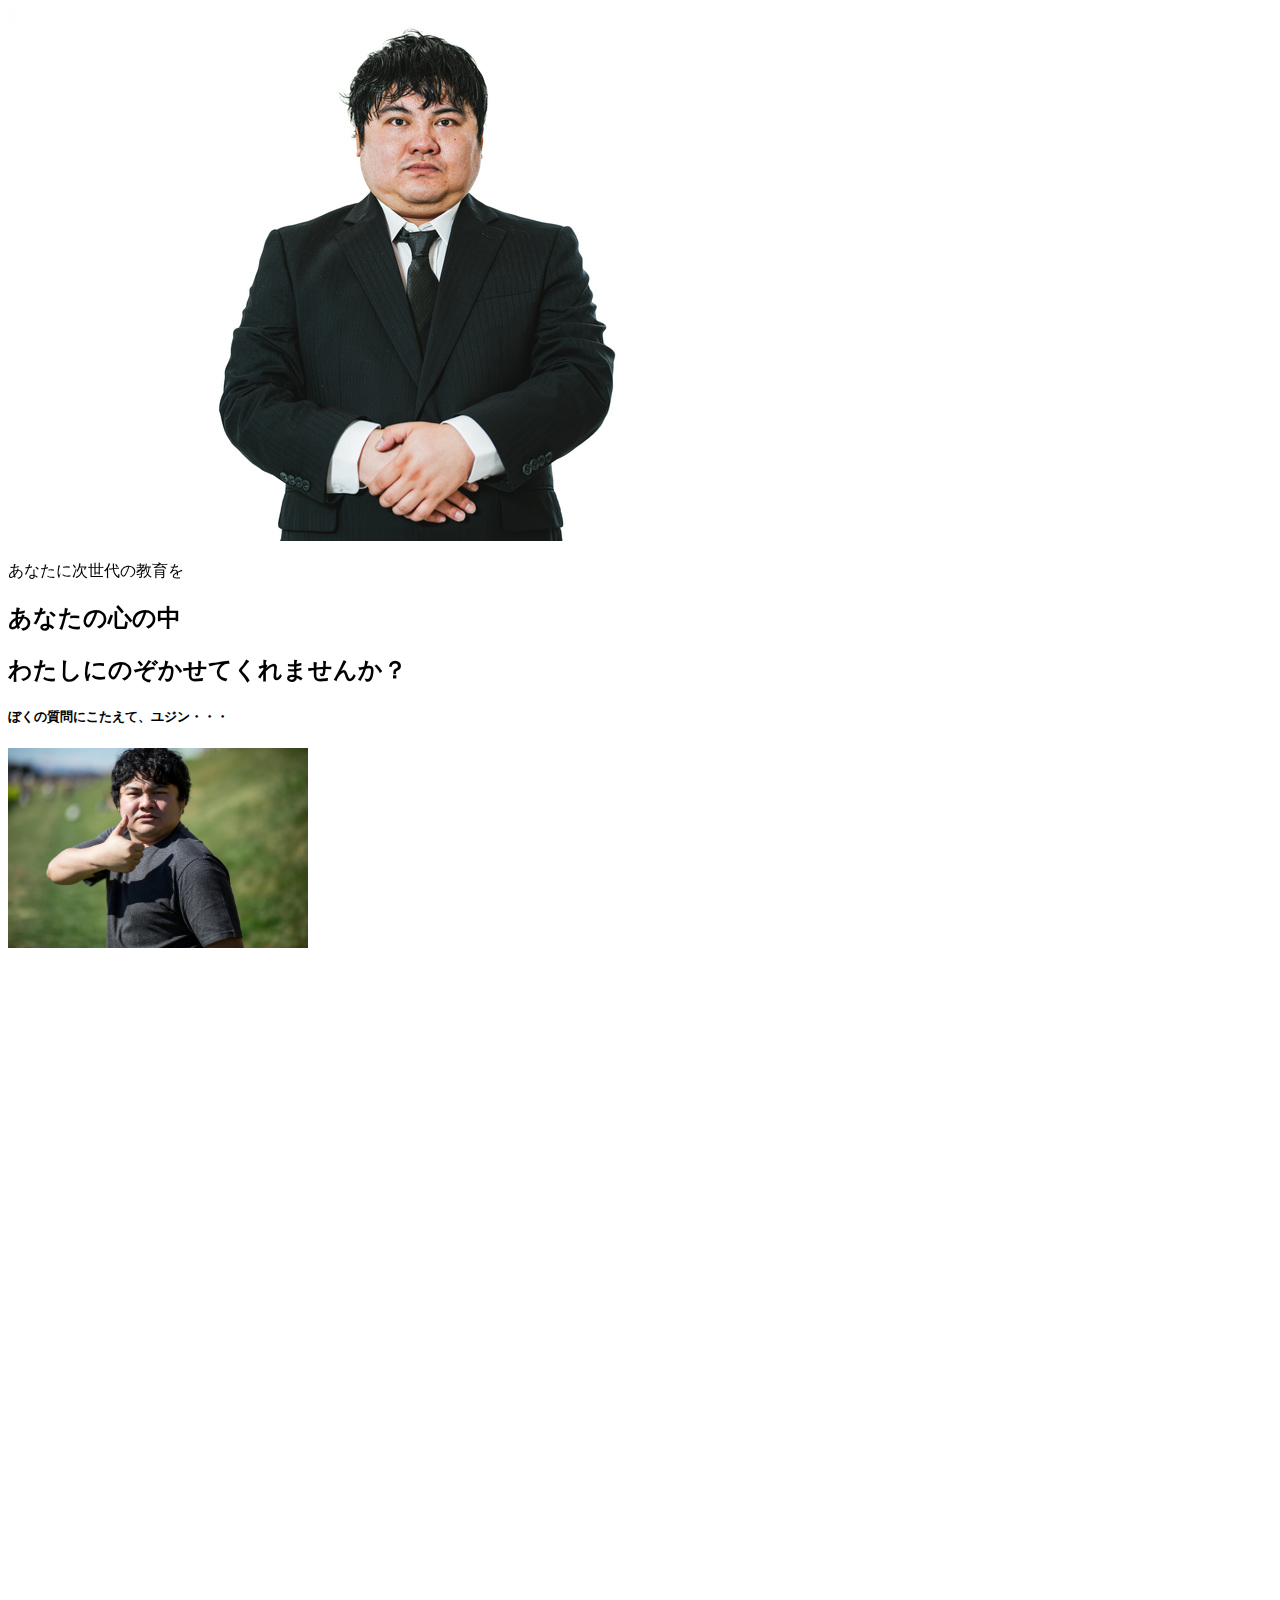
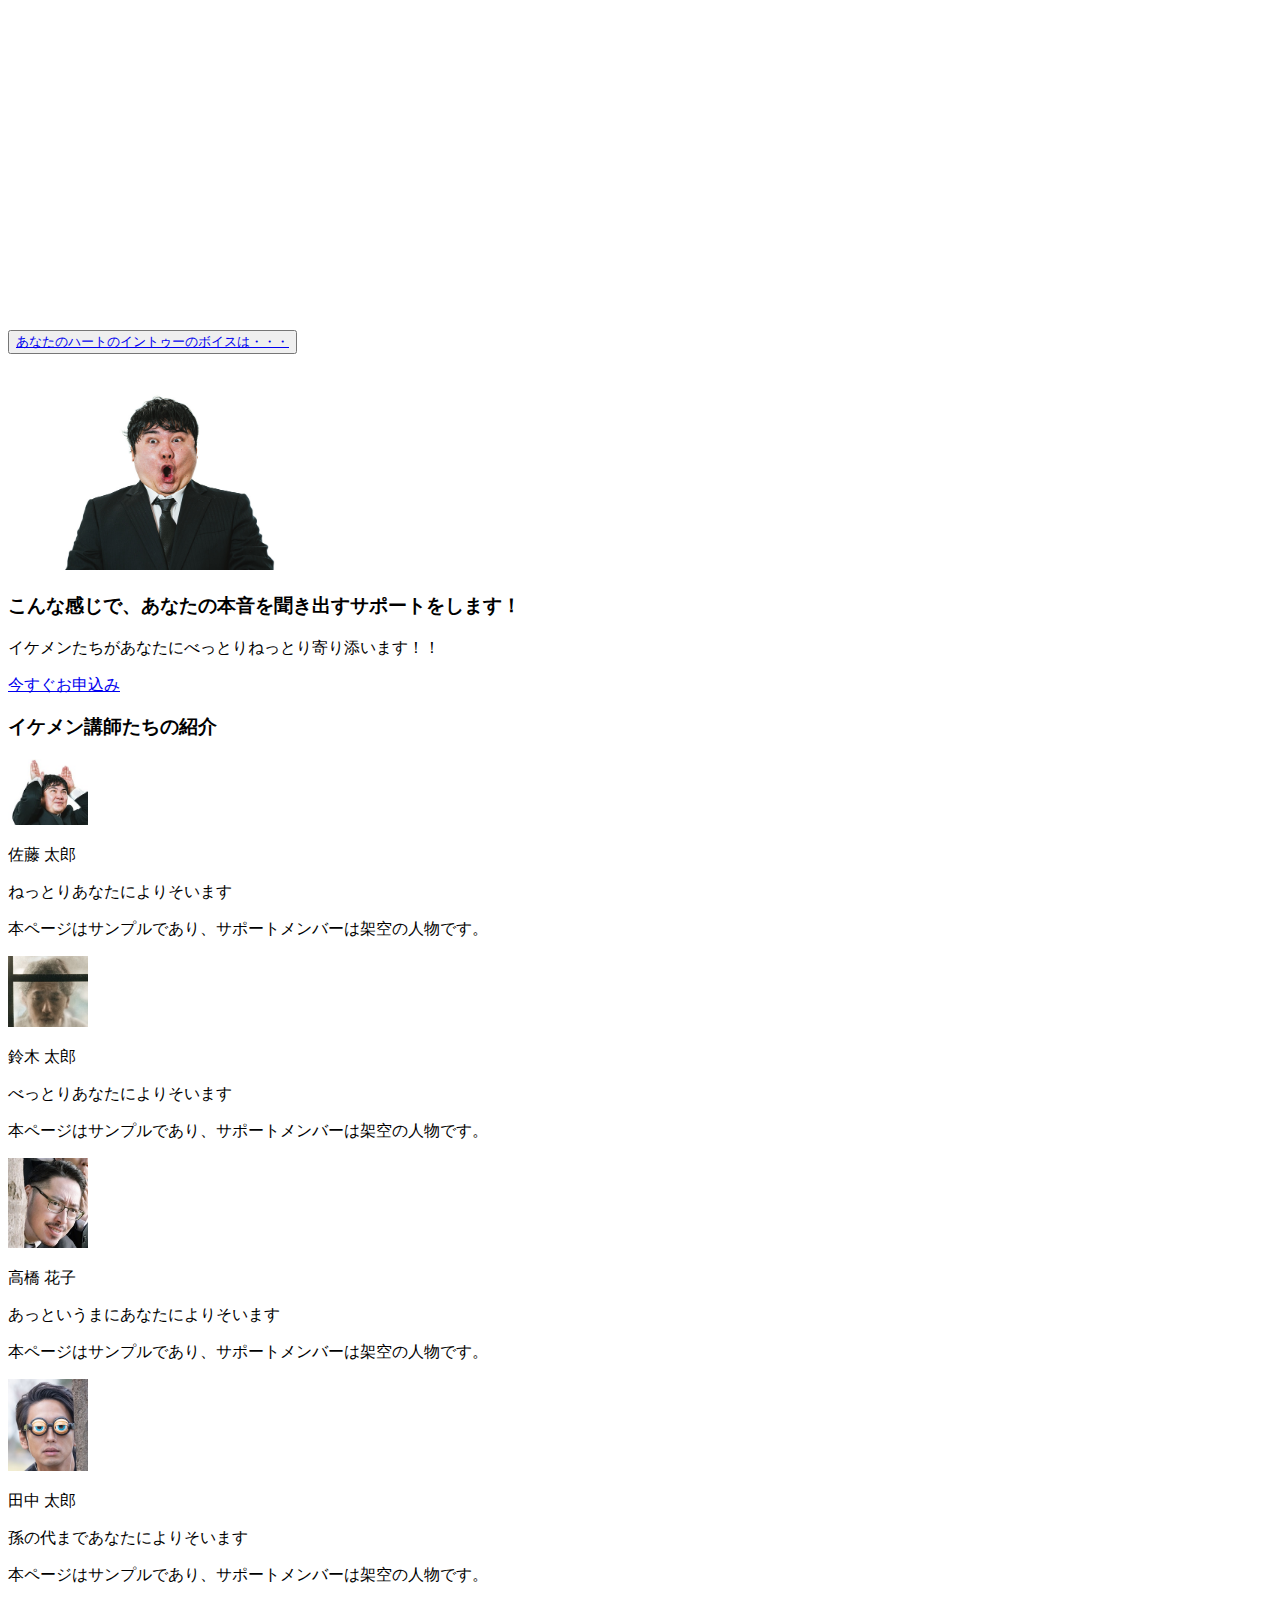
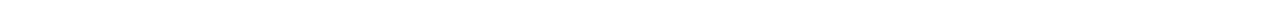
<file: index.html>
<!DOCTYPE html>
<html lang="jp" style="scroll-padding-top:50px;">
    <title>イケメン講師パラダイス
    </title>
<head>
    <meta charset="UTF-8">
    <meta http-equiv="X-UA-Compatible" content="IE=edge">
    <meta name="viewport" content="width=device-width, initial-scale=1.0">
    <title>Document</title>
    <script src="main.js"></script>
    <link href="https://cdn.jsdelivr.net/npm/bootstrap@5.0.2/dist/css/bootstrap.min.css" rel="stylesheet" integrity="sha384-EVSTQN3/azprG1Anm3QDgpJLIm9Nao0Yz1ztcQTwFspd3yD65VohhpuuCOmLASjC" crossorigin="anonymous">
    <link rel="stylesheet" href="https://cdn.jsdelivr.net/npm/bootstrap-icons@1.8.0/font/bootstrap-icons.css">
    <link rel="stylesheet" href="https://unpkg.com/aos@next/dist/aos.css">
</head>

<body>

    <section class="bg-secondary py-5" id="hero">
        <div class="container overflow-hidden ">
            <div data-aos="fade-up">
            <div class="row flex-lg-row-reverse align-items-center">
                <div class="col-lg-6">
                    <img src="top1.jpg" class="img-fluid">
                </div>
                <div class="col-lg-6">
                    <p class="badge bg-danger text-white mb-1">あなたに次世代の教育を</p>
                    <h2 class="text-light">あなたの心の中</h2>
                    <h2 class="text-light">わたしにのぞかせてくれませんか？</h2>
                </div>
            </div>
            </div>
        </div>
    </section>
    <a name="pagetop"></a>
    <h5 class="mt-5 mx-3">ぼくの質問にこたえて、ユジン・・・</h5>
    <img src="top2.jpg" height="200" class="mx-3">

    <div class="container overflow-hidden">
        <div data-aos="fade-up" data-aos-delay="0">
            <table>
                <tb>
                <p class="my-5">１：あなたは普段どんな困りごとを抱えている・・・？</p>
                </tb>
                <tb><p><img src="top3.jpg" height="200" class="mx-3"></p></tb>
                <tb><button class="btn-lg btn-outline-dark"><a href="#counter2" class="text-decoration-none" id="btnAdd">仕事についていけない</a></button></tb>
                <tb><button class="btn-lg btn-outline-dark"><a href="#counter2" class="text-decoration-none" id="btnAdd2">恋が成就しない</a></button></tb>
                <tb><button class="btn-lg btn-outline-dark"><a href="#counter2" class="text-decoration-none" id="btnAdd3">お腹の脂肪が取れない</a></button></tb>
            </table>

            <table>
                <tb>
                    <p class="my-5" id="counter2">２：なぜそれで困っているのかな・・・？マイスウィートベイビー</p>
                </tb>
                <tb><p><img src="top4.jpg" height="200" class="mx-3"></p></tb>
                <tb><button class="btn-lg btn-outline-dark"><a href="#counter3" class="text-decoration-none" id="btnAdd4">うまい改善方法が思いつかない</a></button></tb>
                <tb><button class="btn-lg btn-outline-dark"><a href="#counter3" class="text-decoration-none" id="btnAdd5">ためしてみてもうまくいかない</a></button></tb>
                <tb><button class="btn-lg btn-outline-dark"><a href="#counter3" class="text-decoration-none" id="btnAdd6">やる気がでない</a></button></tb>
            </table>
            <table>
                <tb>
                    <p class="my-5" id="counter3">３：どうなったらうれしいかな・・・？マイハニー</p>
                </tb>
                <tb><p><img src="top5.jpg" height="200" class="mx-3"></p></tb>
                <tb><button class="btn-lg btn-outline-dark"><a href="#counter" class="text-decoration-none" id="btnAdd7">一緒にできる仲間が欲しい</a></button></tb>
                <tb><button class="btn-lg btn-outline-dark"><a href="#counter" class="text-decoration-none" id="btnAdd8">知らない間に解決していて欲しい</a></button></tb>
                <tb><button class="btn-lg btn-outline-dark"><a href="#counter" class="text-decoration-none" id="btnAdd9">集中力が欲しい</a></button></tb>
            </table>
            <p class="text-danger mt-5">あなたの運命のナンバーは・・・</p>
            <p id="counter" class="text-danger">0</p>

        </div>
    </div>

    <tb><button class="btn-lg btn-outline-dark mt-3 mx-3 "><a href="#kekka" class="text-decoration-none" id="kekka2">あなたのハートのイントゥーのボイスは・・・</a></button></tb>

    <p><img src="top6.jpg" height="200" class="mx-3"></p>
    <p id="kekka" class="mt-3 mx-3 text-danger"></p>
    <p id="kekka3" class="mt-3 mx-3 text-danger"></p>
    <p id="kekka4" class="mt-3 mx-3 text-danger"></p>

    <section class="bg-warning py-5">
        <div class="container overflow-hidden">
            <div class="row text-center">
                <div class="col">
                    <h3 class="py-5">こんな感じで、あなたの本音を聞き出すサポートをします！</h3>
                    <p class="lead">イケメンたちがあなたにべっとりねっとり寄り添います！！</p>
                    <p class="lead py-3"><a href="#" class="btn btn-lg btn-outline-dark">今すぐお申込み</a></p>
                </div>
            </div>
        </div>
    </section>

    <section class="bg-light p-5" id="team">
        <div class="container overflow-hidden">
            <div class="row text-center">
                <h3 class="mb-4">イケメン講師たちの紹介</h3>
            </div>
            <div class="row text-center">
                <div class="col-md-6 col-lg-3 mb-3">
                    <div class="bg-white border shadow p-4 h-100">
                        <img class="rounded-circle mb-3"
                            src="top7.jpg"
                            width="80">
                        <p class="text-muted fw-bold">佐藤 太郎</p>
                        <p class="border-bottom">ねっとりあなたによりそいます</p>
                        <p>本ページはサンプルであり、サポートメンバーは架空の人物です。</p>
                    </div>
                </div>
                <div class="col-md-6 col-lg-3 mb-3">
                    <div class="bg-white border shadow p-4 h-100">
                        <img class="rounded-circle mb-3"
                            src="top8.jpg" width="80">
                        <p class="text-muted fw-bold">鈴木 太郎</p>
                        <p class="border-bottom">べっとりあなたによりそいます</p>
                        <p>本ページはサンプルであり、サポートメンバーは架空の人物です。</p>
                    </div>
                </div>
                <div class="col-md-6 col-lg-3 mb-3">
                    <div class="bg-white border shadow p-4 h-100">
                        <img class="rounded-circle mb-3"
                        src="top9.jpg" width="80">
                        <p class="text-muted fw-bold">高橋 花子</p>
                        <p class="border-bottom">あっというまにあなたによりそいます</p>
                        <p>本ページはサンプルであり、サポートメンバーは架空の人物です。</p>
                    </div>
                </div>
                <div class="col-md-6 col-lg-3 mb-3">
                    <div class="bg-white border shadow p-4 h-100">
                        <img class="rounded-circle mb-3"
                        src="top10.jpg" width="80">
                        <p class="text-muted fw-bold">田中 太郎</p>
                        <p class="border-bottom">孫の代まであなたによりそいます</p>
                        <p>本ページはサンプルであり、サポートメンバーは架空の人物です。</p>
                    </div>
                </div>
            </div>
        </div>
    </section>
    
<script src="https://cdn.jsdelivr.net/npm/bootstrap@5.0.2/dist/js/bootstrap.bundle.min.js" integrity="sha384-MrcW6ZMFYlzcLA8Nl+NtUVF0sA7MsXsP1UyJoMp4YLEuNSfAP+JcXn/tWtIaxVXM" crossorigin="anonymous"></script>
<script src="https://unpkg.com/aos@next/dist/aos.js"></script>
<script>
    AOS.init({
        duration: 1000,
        once: false,
    });
</script> 
</body>

</html>
</file>
